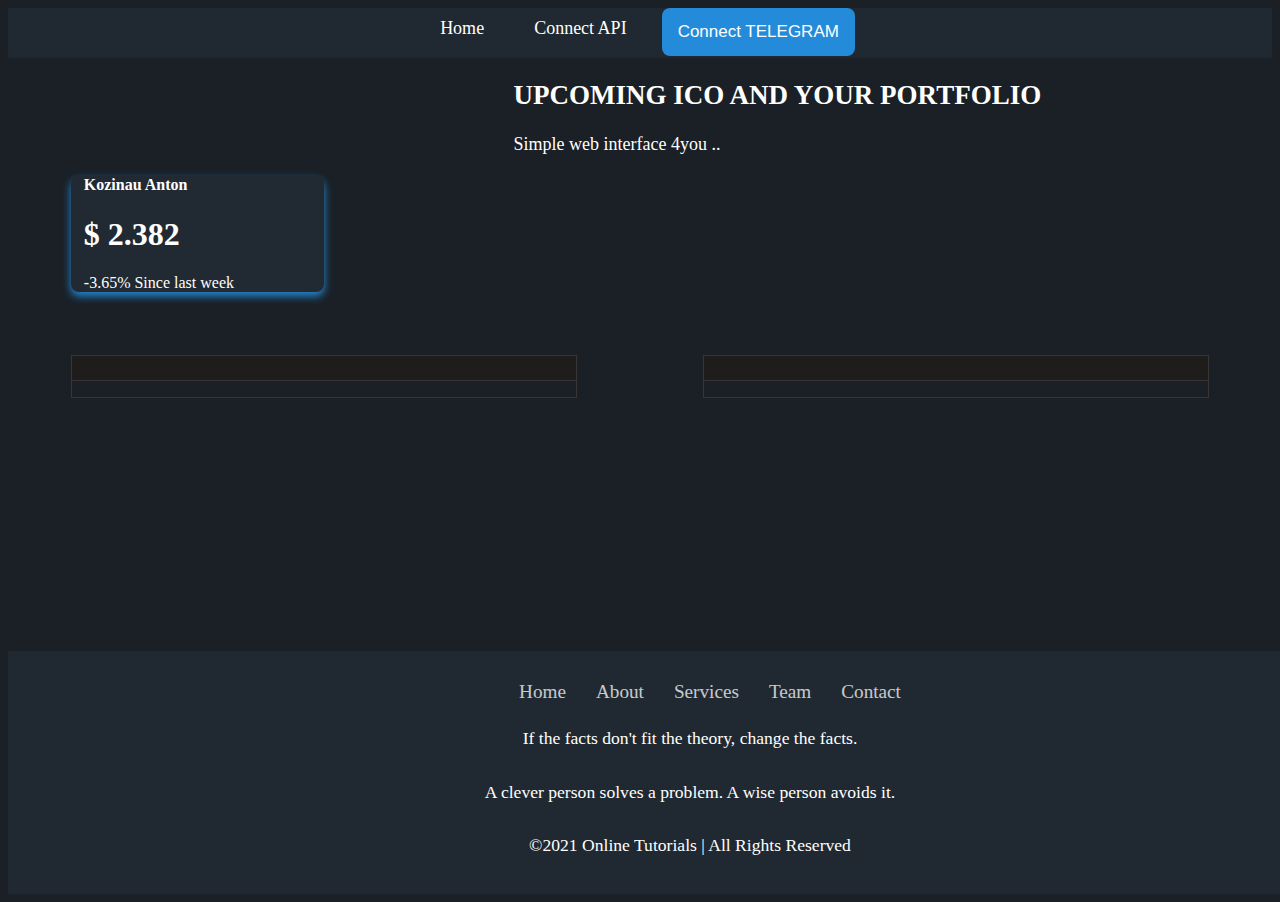
<file: html/index.html>
<!DOCTYPE html>
<html lang="en" xmlns="http://www.w3.org/1999/xhtml" xmlns:th="http://www.thymeleaf.org"
      xmlns:sec="http://www.thymeleaf.org/extras/spring-security">
<head>
    <meta charset="UTF-8">
    <title>Limpet</title>
    <link href="css/index.css" rel="stylesheet">
    <link href="css/after-login.css" rel="stylesheet">
</head>
<body>
<main class="index-page">
    <div class="main">
            <ul>
                <li><a href="#">Home</a></li>
                <li><a href="#">Connect API</a></li>
                <li style="float: right"><button class="connect">Connect TELEGRAM</button></li>
            </ul>

        </div>

    <div class="content-page">
        <h2>UPCOMING ICO AND YOUR PORTFOLIO</h2>
        <p>Simple web interface 4you ..</p>
    </div>

    <section class="after-login" sec:authorize="hasRole('ADMIN')" th:href="@{/moderator}">
        <div class="customer-after-login">

            <div class="card-total-balance">
                <div class="row">
                    <div class="col mt-0">
                        <h4 class="user-name" th:text="${xUser.getName()}">Kozinau Anton</h4>
                    </div>

                    <div class="col-auto">
                        <div class="stat text-primary">
                            <i class="align-middle" data-feather="truck"></i>
                        </div>
                    </div>
                </div>
                <h1 class="total-balance" th:text="${xUser.getName()}">$ 2.382</h1>
                <div class="mb-0">
                    <span class="text-danger"> <i class="mdi mdi-arrow-bottom-right"></i> -3.65% </span>
                    <span class="text-muted">Since last week</span>
                </div>
            </div>
        </div>
    </section>

    <div class="tables">
        <table id="portfolio">
            <thead class="">
            <tr class="headings">
                <th th:each="list32: ${list}" class="column-title" th:text="${list32}"></th>
            </tr>
            </thead>
            <tbody>
            <tr onclick="show('block')" class="headings3" th:each="column: ${columns}" id="tablerow">
                <td th:each="list: ${list}" th:text="${column.get(list)}"></td>
            </tr>
            </tbody>
        </table>
        <table id="ico">
            <thead class="">
            <tr class="headings">
                <th th:each="list32: ${list}" class="column-title" th:text="${list32}"></th>
            </tr>
            </thead>
            <tbody>
            <tr onclick="show('block')" class="headings3" th:each="column: ${columns}" id="tablerow1">
                <td th:each="list: ${list}" th:text="${column.get(list)}"></td>
            </tr>
            </tbody>
        </table>
    </div>
</main>


<div class="footer">
    <footer>
        <div class="waves">
            <div class="wave" id="wave1"></div>
        </div>
        <ul class="menu">
            <li><a href="#">Home</a></li>
            <li><a href="#">About</a></li>
            <li><a href="#">Services</a></li>
            <li><a href="#">Team</a></li>
            <li><a href="#">Contact</a></li>
        </ul>
        <p>If the facts don't fit the theory, change the facts.</p>
        <p>A clever person solves a problem. A wise person avoids it.</p>
        <p>©2021 Online Tutorials | All Rights Reserved</p>
    </footer>
</div>

</body>
</html>
</file>
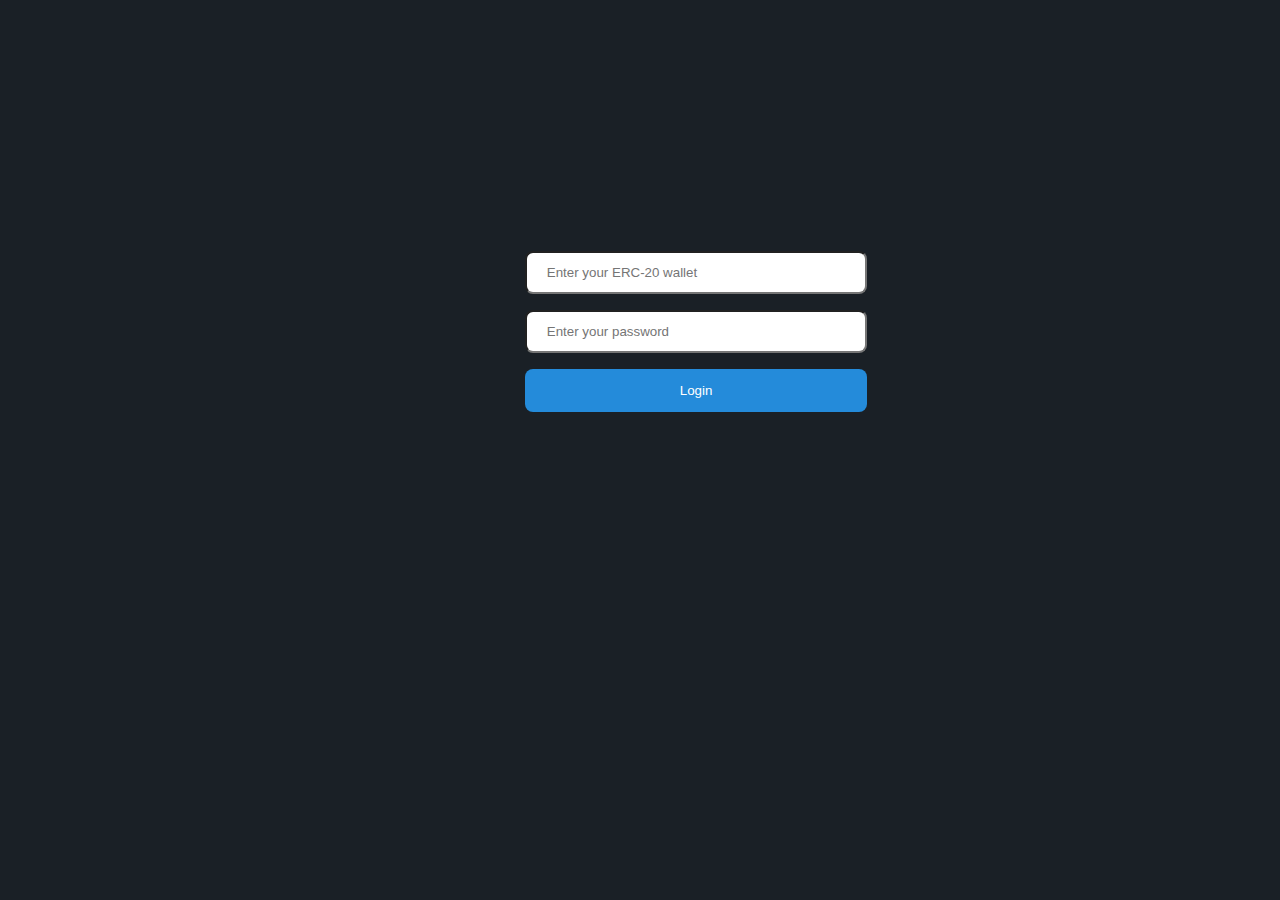
<file: html/login.html>
<!DOCTYPE html>
<html lang="en" xmlns:th="http://www.thymeleaf.org"
      xmlns:sec="http://www.thymeleaf.org/extras/spring-security">
<head>
    <meta charset="utf-8">
    <meta http-equiv="X-UA-Compatible" content="IE=edge">
    <meta name="viewport" content="width=device-width, initial-scale=1, shrink-to-fit=no">
    <meta name="author" content="Tony">
    <title>Login</title>
    <link href="css/login.css" rel="stylesheet">
</head>
<body>
<main class="login-page">
    <form th:method="POST" th:action="@{/do-login}">
        <div class="mb-3">

            <input class="form-control form-control-lg" type="text" name="erc20"
                   placeholder="Enter your ERC-20 wallet"/>
        </div>
        <div class="mb-3">

            <input class="form-control form-control-lg" type="password" name="password"
                   placeholder="Enter your password"/>

        </div>
        <button type="submit">Login</button>
    </form>
</main>
</body>
</html>
</file>
<file: html/css/index.css>
* {
    /*margin: 0;!*обнуление отступов*!*/
    /*padding: 0;!*обнуление полей*!*/
    /*box-sizing: border-box;!*метод расчета размеров бокса*!*/
    /*font-family: 'Poppins', sans-serif;!*название шрифта*!*/
}

body {
    background-color: rgb(26, 32, 38);
    display: flex;
    flex-direction: column;
    justify-content: flex-end;

}

/*======================================*/

.main {
    background-color: rgb(33 42 51 / 90%);
    position: relative;
    overflow: hidden;
    height: 50px;
}

.main ul {
    list-style: none;
    margin: 0;
    padding: 0;
    position: relative;
    left: 50%;
    float: left;
    font-family: "Roboto Light", serif;
    font-size: 18px;
}

.main ul li {
    position: relative;
    left: -50%;
    float: left;
    margin: 0 10px;
    height: 40px
}

.main ul li a {
    color: #fff;
    display: block;
    text-decoration: none;
    padding: 0 15px;
    line-height: 40px;
}

/*===============================*/
.connect {
    background-color: rgb(36, 139, 218);
    color: white;
    border-radius: 8px;
    border: 0;
    font-size: 17px;
    padding: 14px 16px;
}

/*========================================*/

footer {
    position: relative; /*относительное позиционирование*/
    width: 100%; /*на всю ширину*/
    padding: 20px 50px; /*поля для контента*/
    background-color: rgb(33 42 51 / 90%); /*цвет футера*/
    display: flex;
    justify-content: center; /*в центре по горизонтали*/
    align-items: center; /*в центре по вертикали*/
    flex-direction: column;
    margin-top: 20%; /*отступ сверху*/
    min-height: 10vh;
}

.menu {
    position: relative;
    display: flex;
    justify-content: center;
    align-items: center;
    margin: 10px 0;
    flex-wrap: wrap; /*разрешен перенос на новую строку*/
}

.social li,
.menu li {
    list-style: none; /*удалить черные маркеры*/
}

.social li a {
    font-size: 2em; /*размер иконок*/
    color: #fff; /*цвет иконок*/
    margin: 0 10px;
    display: inline-block; /*отображать как строчно-блочный элемент*/
    transition: 0.5s; /*плавный переход*/
}

.menu li a {
    font-size: 1.2em; /*размер ссылок меню*/
    color: #fff; /*цвет ссылок меню*/
    opacity: 0.75; /*значение прозрачности*/
    margin: 0 15px;
    text-decoration: none; /*ссылка без подчеркивания*/
    display: inline-block;
}

.menu li a:hover {
    opacity: 1;
}

footer p {
    color: #fff;
    text-align: center;
    margin-top: 15px;
    font-size: 1.1em;
}


.content-page {
    margin-left: 40%;
    color: white;
    font-family: "Roboto Light", serif;
    font-size: large;
}

.tables {
    margin-top: 5%;
}

#portfolio {
    float: left;
    margin-left: 5%;
    font-family: Arial, Helvetica, sans-serif;
    border-collapse: collapse;
    width: 40%;
}

#portfolio td, #portfolio th {
    border: 1px solid #393535;
    padding: 8px;
}

#portfolio tr:nth-child(even) {
    background-color: #232020;
}

#portfolio tr:hover {
    background-color: rgb(36, 139, 218);
}

#portfolio th {
    padding-top: 12px;
    padding-bottom: 12px;
    text-align: left;
    background-color: #1f1c1c;
    color: white;
}


#ico {
    float: right;
    font-family: Arial, Helvetica, sans-serif;
    border-collapse: collapse;
    width: 40%;
    margin-right: 5%;
}

#ico td, #ico th {
    border: 1px solid #393535;
    padding: 8px;
}

#ico tr:nth-child(even) {
    background-color: #232020;
}

#ico tr:hover {
    background-color: rgb(36, 139, 218);
}

#ico th {
    padding-top: 12px;
    padding-bottom: 12px;
    text-align: left;
    background-color: #1f1c1c;
    color: white;
}

/*==========================================*/
</file>
<file: html/css/after-login.css>
.card-total-balance {
    margin-left: 5%;
    box-shadow: 0 4px 8px 0 rgb(36, 139, 218);
    transition: 0.5s;
    width: 20%;
    height: 100%;
    background-color: rgb( 33, 42, 51 );
    border-radius: 8px;
    color: white;
}

.row {
    margin-left: 5%;

}

.mb-0 {
    margin-left: 5%;
}

.total-balance {
    margin-left: 5%;
}
</file>
<file: html/css/login.css>
body {
    background-color: rgb( 26, 32, 38 )
}

/* Full-width inputs */
input[type=text], input[type=password] {
    width: 155%;
    padding: 12px 20px;
    margin: 8px 0;
    display: inline-block;

    box-sizing: border-box;
    border-radius: 8px;
}

/* Set a style for all buttons */
button {
    background-color: rgb( 36, 139, 218 );
    color: white;
    padding: 14px 20px;
    margin: 8px 0;
    border: none;
    cursor: pointer;
    width: 155%;
    border-radius: 8px;
}

/* Add padding to containers */
.login-page {
    position: fixed;
    top: 27%;
    left: 41%;
    background-color: rgb( 26, 32, 38 )
}
</file>
